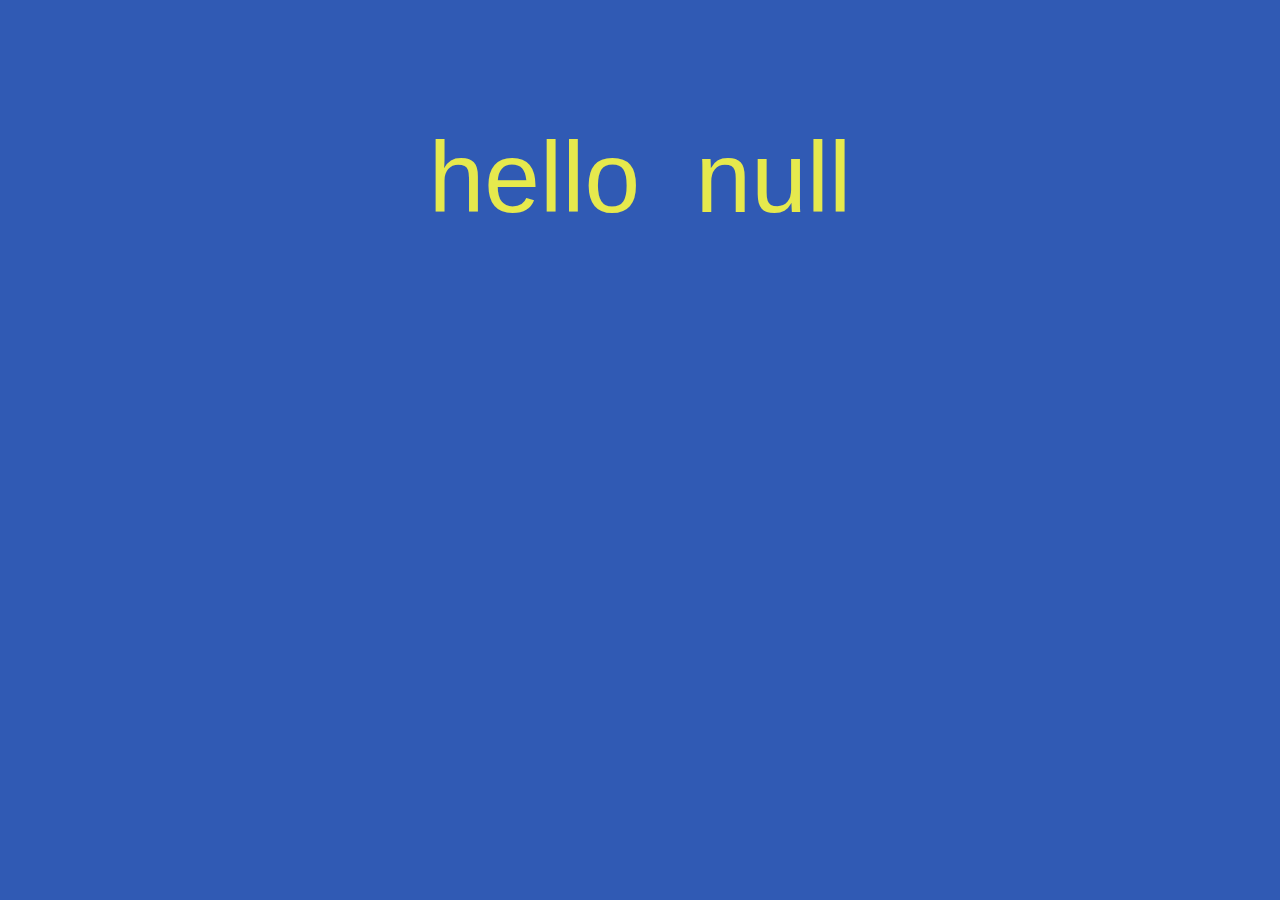
<file: index.html>
<!DOCTYPE html>
<html>
    <title>Prompt input</title>
    <link rel="stylesheet" href="prompt.css">
    
    <head>
        
    </head>
<body>
    <script>
        //script is defined in html itself//
            var x = prompt("Enter your name:");
        //prompt asks for name//
            document.write("hello &nbsp" + x);
        //after entering it display name along with hello//
    </script>
</body>
</html>
</file>
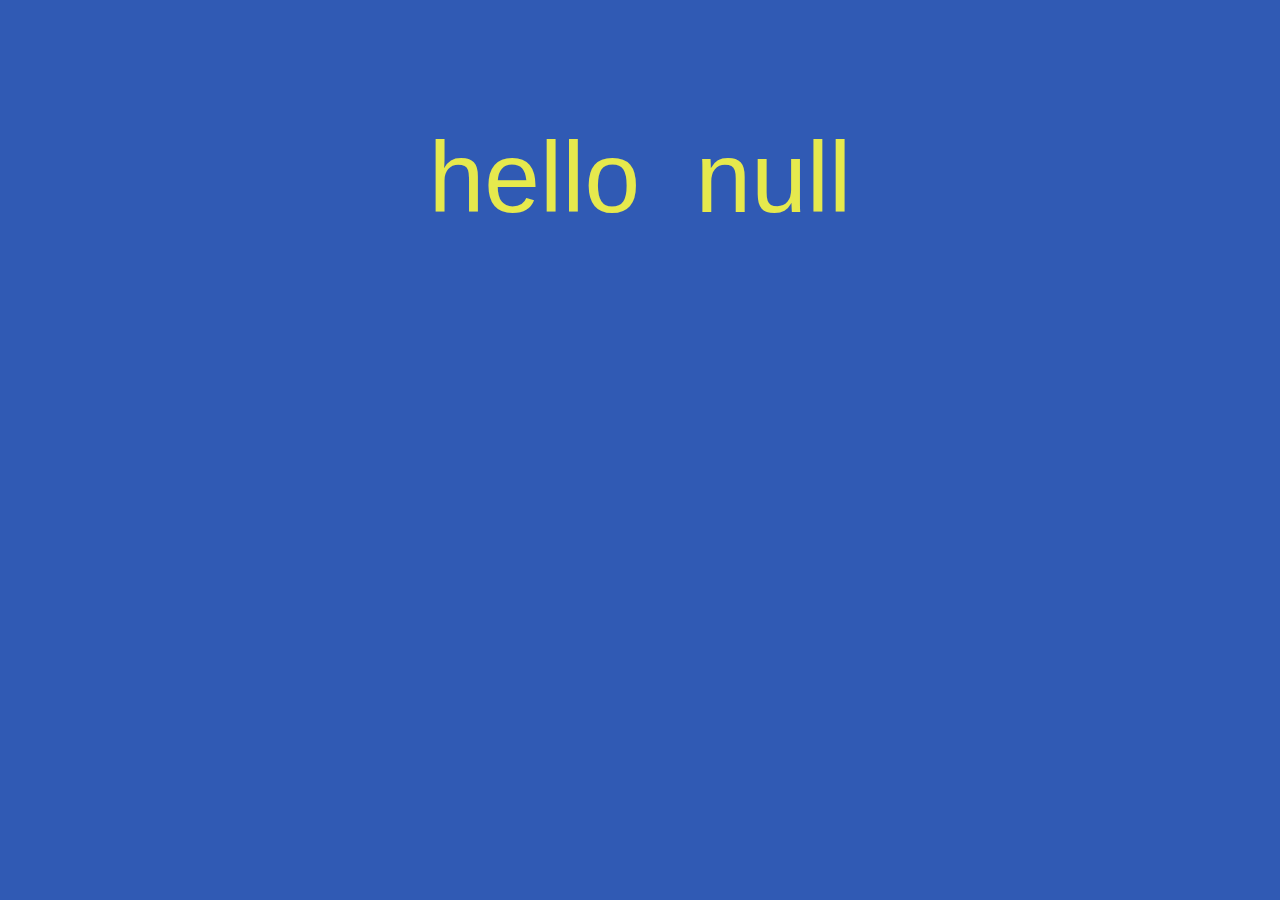
<file: prompt.html>
<!DOCTYPE html>
<html>
    <title>Prompt input</title>
    <link rel="stylesheet" href="prompt.css">
    <head>
        
    </head>
<body>
    <script>
            var x = prompt("Enter your name:");
            document.write("hello &nbsp" + x);
    </script>
</body>
</html>
</file>
<file: prompt.css>
body{
    background-color: rgb(48, 90, 180);
    color:rgb(230, 233, 77);
    font-size: 100px;
    text-align: center;
    margin:120px;
    font-family: -apple-system, BlinkMacSystemFont, 'Segoe UI', Roboto, Oxygen, Ubuntu, Cantarell, 'Open Sans', 'Helvetica Neue', sans-serif;
}
</file>
